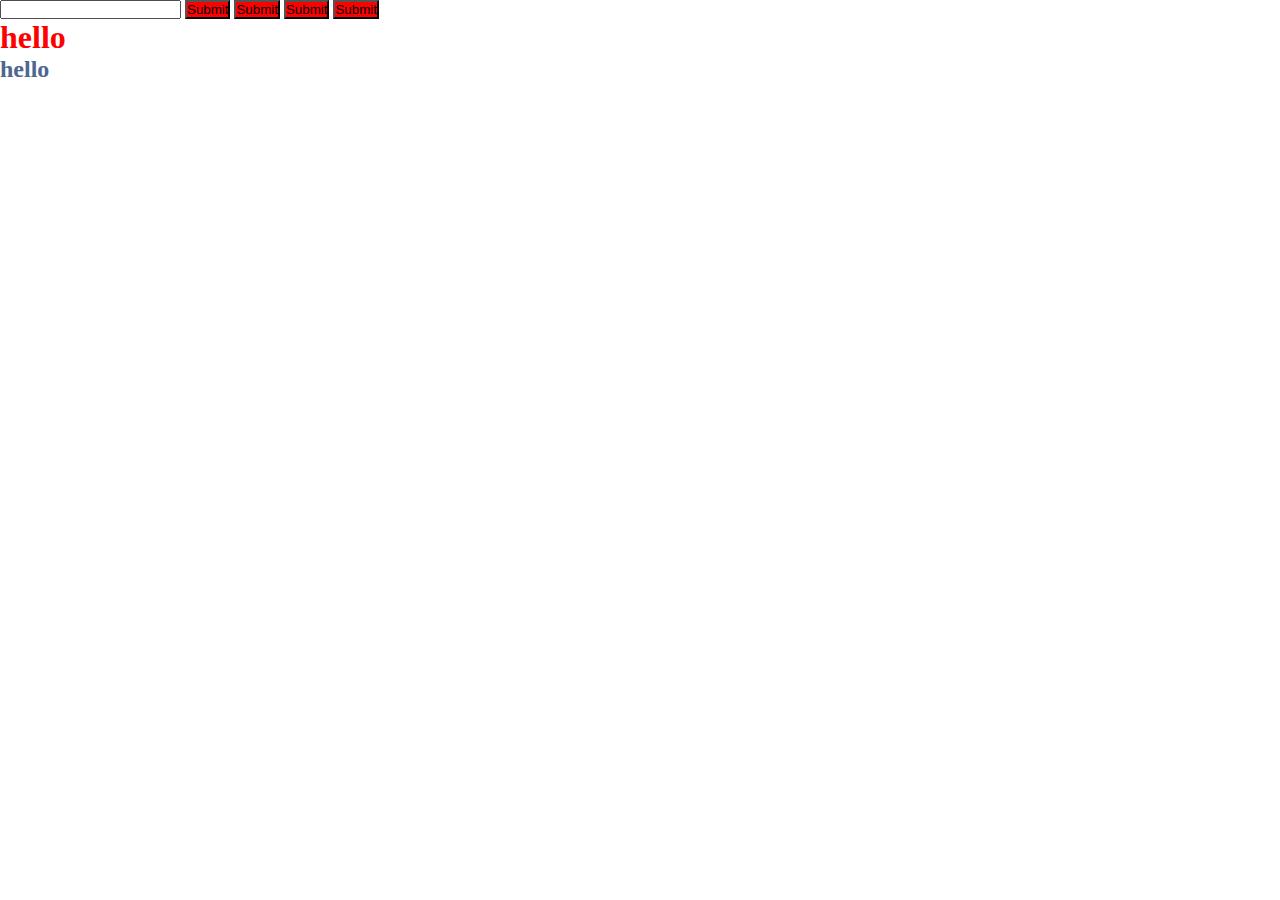
<file: test.html>
<!DOCTYPE html>
<html lang="en">
<head>
    <meta charset="UTF-8">
    <meta http-equiv="X-UA-Compatible" content="IE=edge">
    <meta name="viewport" content="width=device-width, initial-scale=1.0">
    <link rel="stylesheet" href="test.css">
   <!--  <link rel="stylesheet" href="../fa/css/all.min.css"> -->
    <title>Document</title>
</head>
<body>
        <input type="text" id="first_name" name="first_name" />

        <button id="btn">Submit</button>
        <button id="btn">Submit</button>
        <button id="btn">Submit</button>
        <button id="btn">Submit</button>
        <h1>hello</h1>
        <h2>hello</h2>
        <!-- <div class ="container">
            <div class="header">
              <div class="text">
                <img src="../TinDog-Start-master/images/chef.png" alt="">
                <h2><i>Welcome</i> To <br>Food<span>Castel</span></h2>
                <h4 className="text">Best food, Good food</h4>
                <div><i class="far fa-star"></i><i class="far fa-star"></i><i class="far fa-star"></i><i class="far fa-star"></i><i class="far fa-star"></i><i class="far fa-star"></i><i class="far fa-star"></i></div>
                <button>Book Your Table Now</button>
              </div>
            </div>
              
            <div class="dishes">
              <h3 class="toptext">Our Speciality</h3>
              <p><i class="far fa-star"></i><i class="far fa-star"></i><i class="far fa-star"></i><i class="far fa-star"></i><i class="far fa-star"></i><i class="far fa-star"></i><i class="far fa-star"></i></p>
              <p>Lorem ipsum dolor sit amet, consectetur adipisicing elit, <br>sed do eiusmod</p>
            <div class="images">
              <div class="foodcard col-lg-4">
                <div class="foodcard_img">
                  <img class="foodcar img-fluid" src="../TinDog-Start-master/image3.jpg" alt="" />
                </div>
                <div class="foodcard_text">
                  <h4>Serving With Love</h4>
                  <p>Lorem ipsum dolor sit amet, consectetur adipisicing elit, sed do eiusmod tempor incididunt ut labore et dolore magna aliqua. Ut enim ad minim veniam, quis nostrud exercitation ullamco</p>
                </div>
              </div>
              <div class="foodcard col-lg-4">
                <div class="foodcard_img">
                  <img class="foodcar img-fluid" src="../TinDog-Start-master/image3.jpg" alt="" />
                </div>
                <div class="foodcard_text">
                  <h4>Tasty Products</h4>
                  <p>Lorem ipsum dolor sit amet, consectetur adipisicing elit, sed do eiusmod tempor incididunt ut labore et dolore magna aliqua. Ut enim ad minim veniam, quis nostrud exercitation ullamco</p>
                </div>
              </div>
              <div class="foodcard col-lg-4">
                <div class="foodcard_img">
                  <img class="foodcar img-fluid" src="../TinDog-Start-master/image4.jpg" alt="" />
                </div>
                <div class="foodcard_text">
                  <h4>Wide Range Flavors</h4>
                  <p>Lorem ipsum dolor sit amet, consectetur adipisicing elit, sed do eiusmod tempor incididunt ut labore et dolore magna aliqua. Ut enim ad minim veniam, quis nostrud exercitation ullamco</p>
                </div>
              </div>
            </div>
          </div>
    
    
          <div class="menus">
              <h3>Food We Serve</h3>
              <p>Lorem ipsum dolor sit amet, consectetur adipisicing elit, sed do eiusmod</p>
            <div class="menu1">
              <div class="foodcard col-lg-4">
                <div class="foodcard_img">
                  <img class="foodcar img-fluid" src="../TinDog-Start-master/images/chad-montano-eeqbbemH9-c-unsplash.jpg" alt="" />
                </div>
                <div class="foodcard_text">
                  <h4>Breakfast</h4>
                  <p>Lorem ipsum dolor sit a incididunt ut labore et dolore</p>
                </div>
              </div>
              <div class="foodcard col-lg-4">
                <div class="foodcard_img">
                  <img class="foodcar img-fluid" src="../TinDog-Start-master/images/chad-montano-MqT0asuoIcU-unsplash.jpg" alt="" />
                </div>
                <div class="foodcard_text">
                  <h4>Brunch</h4>
                  <p>Lorem ipsum dolor sit amet, consectetur adipisicing elit</p>
                </div>
              </div>
              <div class="foodcard col-lg-4">
                <div class="foodcard_img">
                  <img class="foodcar img-fluid" src="../TinDog-Start-master/images/chad-montano-eeqbbemH9-c-unsplash.jpg" alt="" />
                </div>
                <div class="foodcard_text">
                  <h4>Lunch/Dinner</h4>
                  <p>Lorem ipsum dolor sit amet, consectetur adipisicing elit.</p>
                </div>
              </div>
              <div class="foodcard">
                <div class="foodcard_img">
                  <img class="foodcar img-fluid" src="../TinDog-Start-master/images/joseph-gonzalez-zcUgjyqEwe8-unsplash.jpg" alt="" />
                </div>
                <div class="foodcard_text">
                  <h4>Desert</h4>
                  <p>Lorem ipsum dolor sit amet, consectetur adipisicing elit.</p>
                </div>
              </div>
            </div>
          </div>

      <div id="table-booking">
    <div class="contain">
    <div class="contact-form">
    <div class="section-title-text">
    <h1>Book a table</h1>
    <p>Lorem ipsum dolor sit amet, consectetur adipisicing elit, sed do eiusmod</p>
    </div>
      <div class="mainform">
        <div class="form">
          <form id="contact-form" name="contact-form" method="post" action="#">
            <div class="row">
            <div class="form-group col-md-4">
            <input type="text" name="name" class="form-control" required="required" placeholder="Name" />
            </div>
            <div class="form-group col-md-4">
            <input type="email" name="email" class="form-control" required="required" placeholder="Your Email" />
            </div>
            <div class="form-group col-md-4">
            <input type="text" name="address" class="form-control" placeholder="Address" />
            </div>
            <div class="form-group col-md-4">
            <input type="tel" name="mobile" class="form-control" placeholder="Mobile Number" />
            </div>
            <div class="form-group col-md-4">
            <input class="date-pick form-control" data-date-format="M d, D" type="date" id="check_in" name="check_in" placeholder="Date"/>
            </div>
            <div class="radio">
            <div class="form-group room_type-select">
            <select class="form-control-radio" name="room_type" id="room_type">
            <option value="">Book Type</option>
            <option value="Breakfast">Breakfast</option>
            <option value="Lunch">Lunch</option>
            <option value="Dinner">Dinner</option>
            </select>
            </div>
            </div>
            <div class="form-control-textarea">
            <textarea name="message" id="message" required="required" class="form-control-text" rows="8" placeholder="Enter Your Requirements"></textarea>
            </div>
            </div>
            <div class="form-group-btn">
            <button type="submit" class="button">Submit</button>
            </div>
            </form>
        </div>
      </div>
    </div>
    </div>
    </div>
        </div> -->
        <script src="https://ajax.googleapis.com/ajax/libs/jquery/3.6.0/jquery.min.js"></script>
        <script src="test.js"></script>
</body>
</html>
</file>
<file: test.css>
*{
    margin: 0;
    padding: 0;
    box-sizing: border-box;
}
/* span{
    font-weight: 1200;
    color:rgba(152, 107, 156, 1);
}
h3, h4{
  color:rgba(152, 107, 156, 1); 
}
p{
    color:rgba(152, 107, 156, 0.8); 
}
.logo{
    color: red;
}


.header{
    background-image: url(../TinDog-Start-master/images/rod-long-kImU-9S9uh8-unsplash.jpg);
    background-position: center;
    background-repeat: no-repeat;
    background-size: cover;
    height: 100vh;
}

.text{
    background-color: transparent;
    text-align: center;
    padding-top: 50px;
    backdrop-filter: blur(2px);
    margin-top: 50px;
}

.text h2{
    color: red;
    margin-top: 45px;
    font-size: 50px;
    font-weight: 900;
    word-spacing: 5rem;
}

.text h4{
    margin-top: 30px;
    color: #fff;
    font-size: 40px;
    font-weight: 900;
    background-image: linear-gradient(to left, pink, red, blue,white);
     background-clip: text;
    -webkit-background-clip: text;
    color: transparent;
}

.fa-star{
    color: pink;
    margin:20px 0 30px 20px;
    font-weight: 800;
    font-size: 20px;
}

.text button{
    background:linear-gradient(to top,aqua,lightblue,pink);
    padding: 20px;
    border: none;
    color: blue;
}

.dishes{
    text-align: center;
}
.toptext{
    padding-top: 10px;
}
.images{
    display: grid;
    grid-template-columns: 1fr 1fr 1fr;
    grid-gap: 40px;
    margin-top: 20px;
    margin-bottom: 20px;
}

.images img, .menus img{
    width: 300px;
}

.menus{
    text-align: center;
    background-color:rgba(255, 194, 204,0.5);
}
.menu1{
    text-align: center;
    display: grid;
    grid-template-columns: 1fr 1fr 1fr 1fr;
    grid-gap: 10px;
    margin-top: 20px;
    margin-bottom: 20px;
}







@media only screen and (max-width:800px) {
    .images{
        display: grid;
        grid-template-columns: 1fr 1fr;
        margin-top: 20px;
        margin-bottom: 20px;
    }
}

.form{
    /* display: flex; */
    /* justify-content: center; */
    /* align-items: center; */
    /* height:620px;
	width: 530px;
    margin:  20px auto;
	background: rgba(149, 175, 187, 0.5);
	border-radius:10px;
	box-shadow: 0 0 40px rgba(8,7,16,0.6);
	backdrop-filter: blur(2px);
	border:2px solid rgba(255,255,255,0.1);
	padding:50px 10px;
 }
.mainform{
    background-image: url(../TinDog-Start-master/images/chef-1417239.png);
    background-position: center;
    background-size: cover;
    background-repeat: no-repeat;
} */
/* form *{
	color:#ffffff;
	letter-spacing:0.5px;
	outline:none;
	border: none;
} */
/*
input {
	display:block;
	width:80%;
	height:35px;
	background:rgba(152, 107, 156, 0.5);
	border-radius:3px;
	padding:0 10px;
	margin:8px auto;
	font-size:14px;
	font-weight:300;
    align-items: center;
    justify-content: center;
}
.radio, .form-control-textarea{
    text-align: center;
}
.form-control-radio{
    padding: 10px;
    margin-bottom: 10px;
    width: 30%;
    background:rgba(152, 107, 156, 0.5);
}
.form-control-text{
    width: 90%;
    resize: none;
    background:rgba(152, 107, 156, 0.5);
}
input:focus{
    border: 3px solid red;
}
.section-title-text{
    margin: 20px 0 40px 0;
    text-align: center;
}

::placeholder{
	color:#345a67;
    text-align: center;
    letter-spacing: 0.3rem;
}

.button {
    text-align: center;
	width:50%;
	background:#ffffff;
	color:#080710;
	padding:15px 0;
	font-weight:700;
	font-size:18px;
	border-radius:10px;
	cursor:pointer;
}

.form-group-btn{
    margin-top: 30px;
    text-align: center;
}
.section-title-text h1{
    color: rgba(152, 107, 156, 1);
} */

.jqueryy{
    color: rgb(76, 103, 144);
}
</file>
